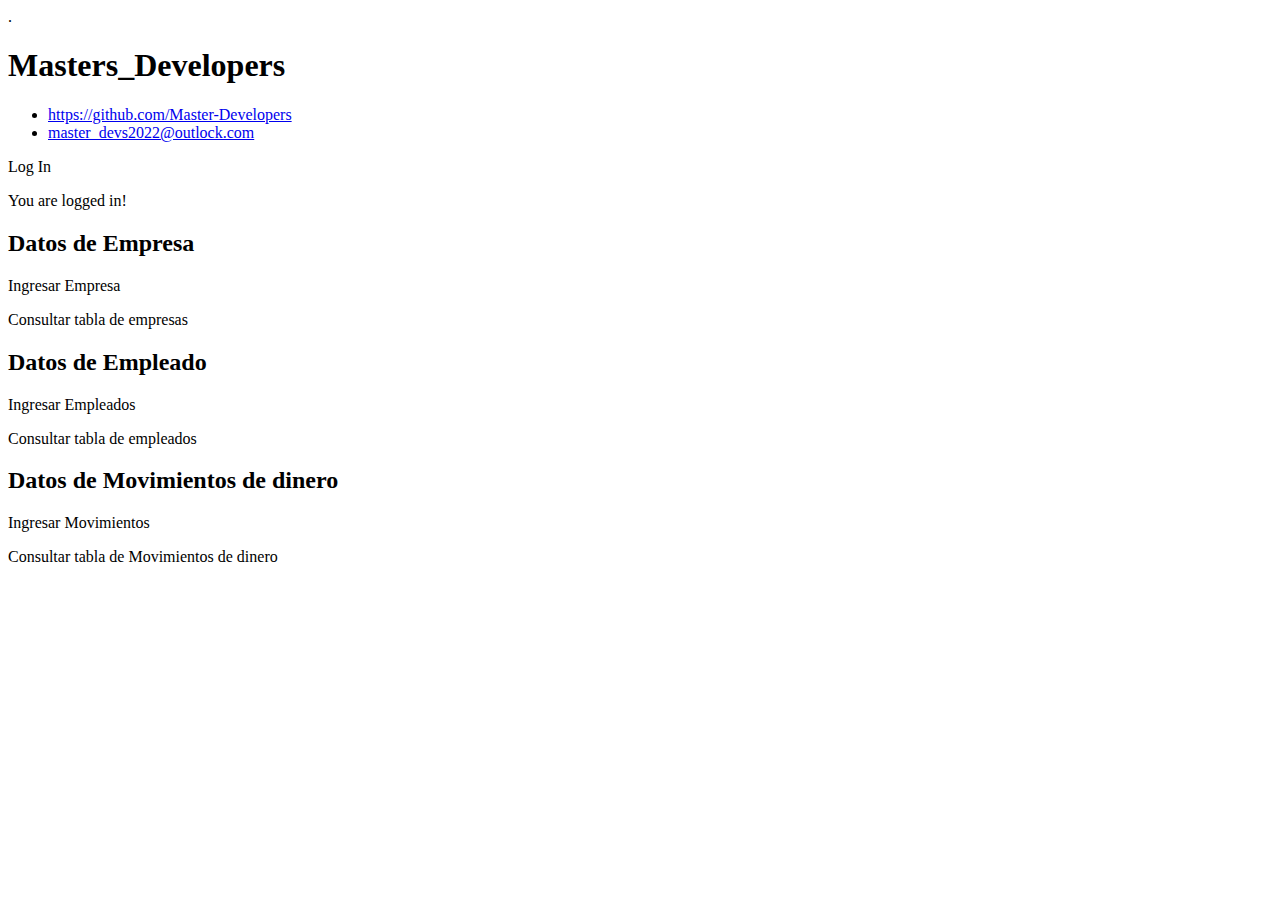
<file: src/main/resources/templates/index.html>
<!DOCTYPE html>
<html lang="es" xmlns:th="http://www.thymeleaf.org" xmlns:sec="http://www.thymeleaf.org/thymeleaf-extras-springsecurity5">
<!--Idioma de la pagina-->
<head>
    <meta charset="UTF-8">
    <meta http-equiv="X-UA-Compatible" content="IE=edge">
    <meta name="viewport" content="width=device-width, initial-scale=1.0">
    <link rel="stylesheet" th:href="@{/css/reset.css}">
    <link rel="stylesheet" th:href="@{/css/estilos.css}">
    <title>Página</title>
</head>

<body>
    <header class="Contheader">
        <div class="logo">.</div>
        <div class="tituloLogo">
            <!--Etiqueta div se puede usar para todo-->
            <h1 class="tituloP"> Masters_Developers </h1>
        </div>
        <nav class="menu">
            <ul>
                <li class="lista"><a href="#">https://github.com/Master-Developers</a> </li>
                <li class="lista"><a href="#">master_devs2022@outlock.com</a> </li>
            </ul>
        </nav>
    </header>

    <div sec:authorize="!isAuthenticated()">
        <a th:href="@{/oauth2/authorization/auth0}">Log In</a>
    </div>
    <div sec:authorize="isAuthenticated()">
        <p>You are logged in!</p>
    </div>

    <main class="main">
        <section class="Secc1">
            <article class="Art" id="art2">
                <h2>        Datos de Empresa        </h2>
                <div class="logoEmpresa"></div>
                <p>
                    <a th:href="@{empresas/nuevo}" class="txtemp">Ingresar Empresa</a>
                    <div>  </div>
                    <a th:href="@{empresas}" class="txtemp">Consultar tabla de empresas</a>
                </p>
            </article>
            <article class="Art" id="art2">
                <h2>        Datos de Empleado       </h2>
                <div class="logoEmpleado"></div>
                <p>
                    <a th:href="@{empleados/nuevo}" class="txtemp">Ingresar Empleados</a>
                    <div>  </div>
                    <a th:href="@{empleados}" class="txtemp">Consultar tabla de empleados</a>
                </p>
            </article>
            <article class="Art" id="art2">
                <h2>    Datos de Movimientos de dinero  </h2>
                <div class="logoMovimientos"></div>
                <p>
                    <a th:href="@{movimientos/nuevo}" class="txtemp">Ingresar Movimientos</a>
                    <div>  </div>
                    <a th:href="@{movimientos}" class="txtemp">Consultar tabla de Movimientos de dinero</a>
                </p>
            </article>
        </section>
    </main>
</body>
</html>
</file>
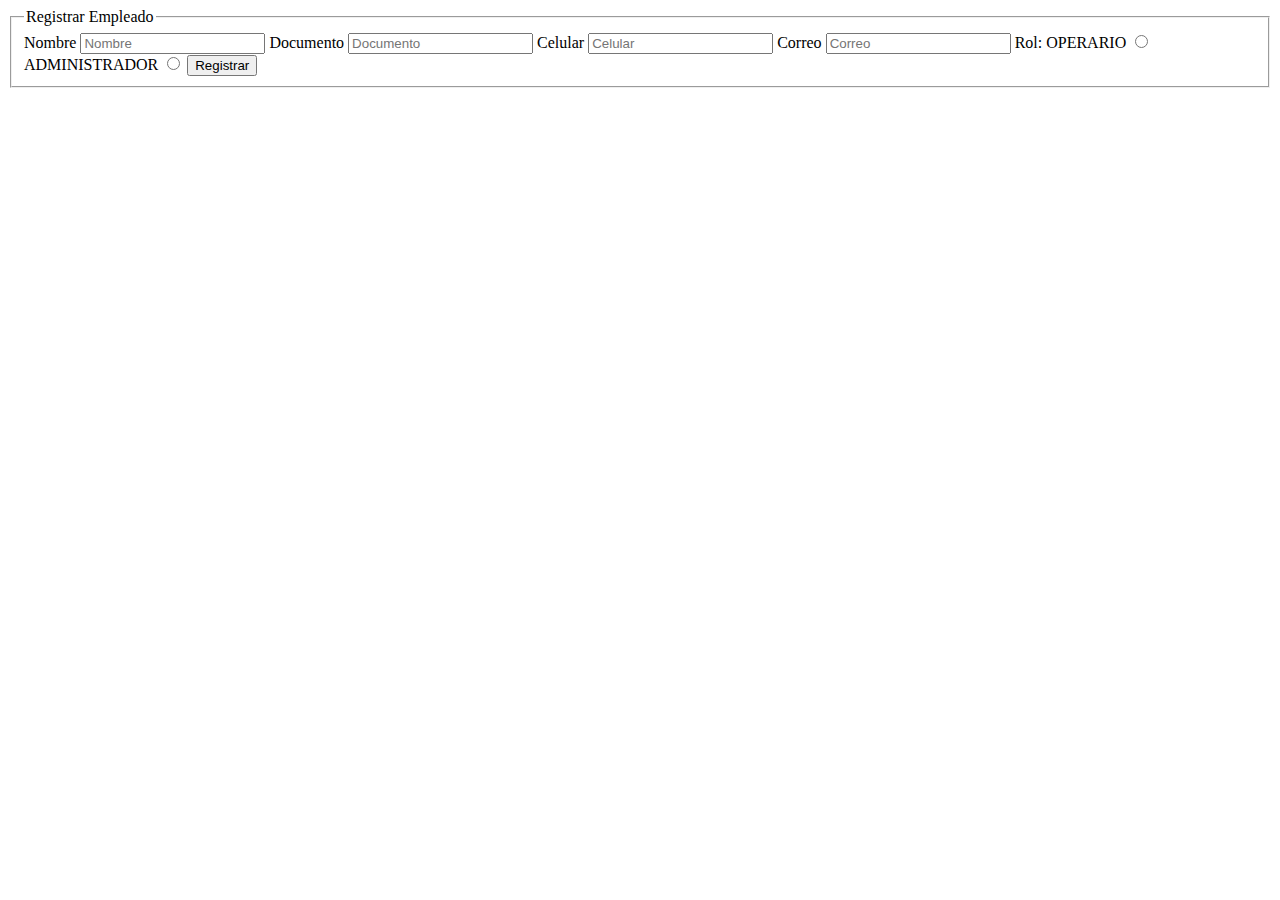
<file: src/main/resources/templates/frmEmpleados.html>
<!DOCTYPE html>
<html lang="es" xmlns:th="http://www.thymeleaf.org">

<head>
    <meta charset="UTF-8">
    <meta http-equiv="X-UA-Compatible" content="IE=edge">
    <meta name="viewport" content="width=device-width, initial-scale=1.0">
    <link rel="stylesheet" th:href="@{/css/estilosfrmEmp.css}">
    <title>Empleados</title>
</head>

<body>
    <fieldset class="TabEmp">
        <legend>Registrar Empleado</legend>
        <form th:action="@{/empleados/guardar}" th:object="${empleadosinsertar}" method="POST" class="formulario">

            <label for="b">Nombre
                <input type="text" id="b" placeholder="Nombre" th:field="*{nombre}">
            </label>
            <label for="a">Documento
            <input type="text" id="a" placeholder="Documento" required th:field="*{documento}">
            </label>
            <label for="c">Celular
                <input type="text" id="c" placeholder="Celular"th:field="*{celular}">
            </label>
            <label for="d">Correo
                <input type="email" id="d" placeholder="Correo" th:field="*{correo}">
            </label>
            <label class="rol">Rol:
                <label for="e">OPERARIO
                    <input type="radio" id="e" name="r1" th:field="*{rol}" value="OPERARIO">
                </label>
                <label for="f">ADMINISTRADOR
                    <input type="radio" id="f" name="r1" th:field="*{rol}" value="ADMINISTRADOR">
                </label>
            </label>
            <input type="submit" class="boton" value="Registrar">
            <!--<button>Registrar</button>-->
        </form>
    </fieldset>
</body>

</html>
</file>
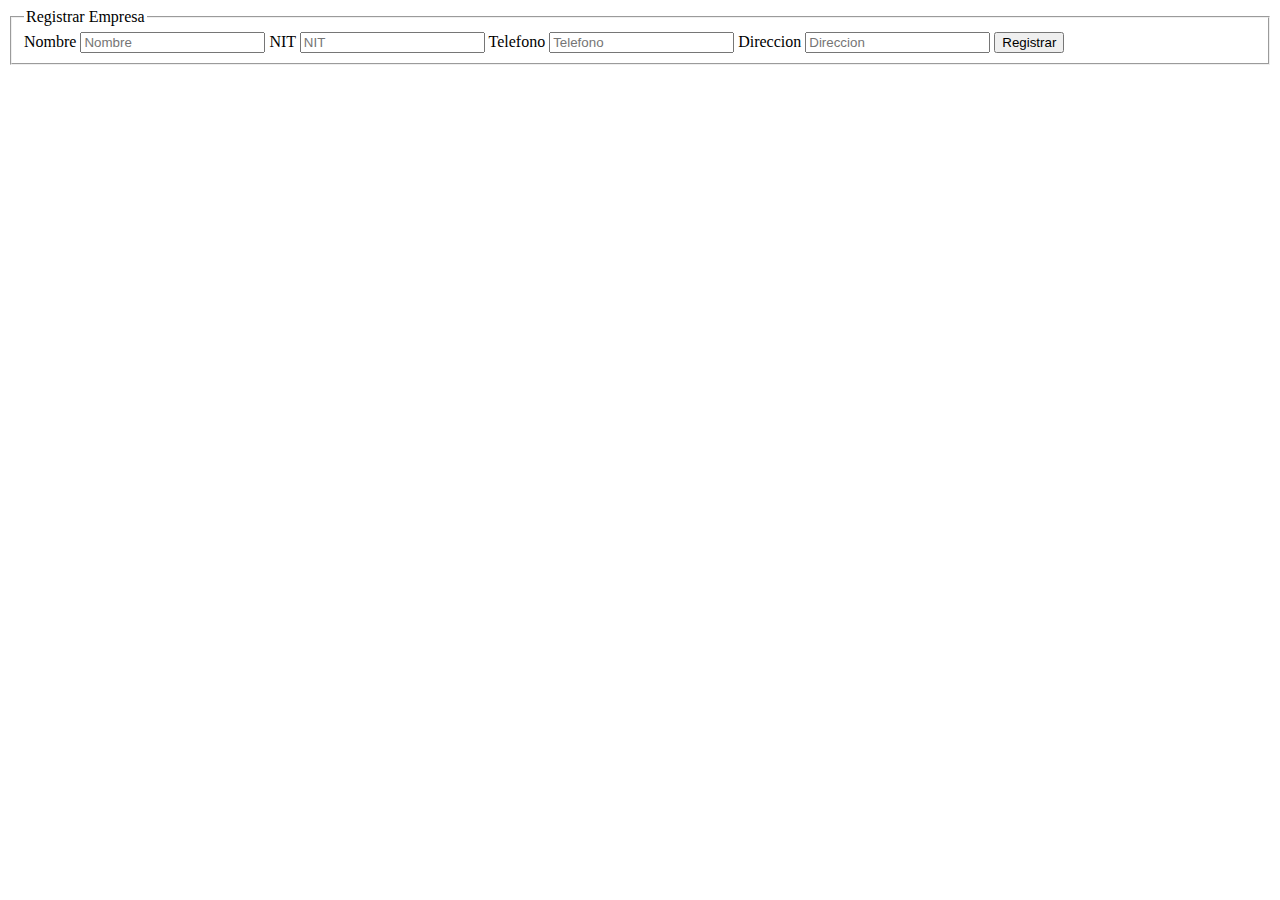
<file: src/main/resources/templates/frmEmpresas.html>
<!DOCTYPE html>
<html lang="en" xmlns:th="http://www.thymeleaf.org">
<head>
    <meta charset="UTF-8">
    <meta http-equiv="X-UA-Compatible" content="IE=edge">
    <meta name="viewport" content="width=device-width, initial-scale=1.0">
    <link rel="stylesheet" th:href="@{/css/estilosfrmEmp.css}">
    <title>Empresa</title>
</head>
<body>
    <fieldset class="TabEmp">
        <legend>Registrar Empresa</legend>
        <form th:action="@{/empresas/guardar}"th:object="${empresasinsertar}" method="POST" class="formulario">
            <label for="nom">Nombre
                <input type="text" id="nom" placeholder="Nombre" th:field="*{nombreEmpresa}">
            </label>
            <label for="nit">NIT
                <input type="number" id="nit" placeholder="NIT" required th:field="*{nitEmpresa}">
            </label>
            <label for="tel">Telefono
                <input type="text" id="tel" placeholder="Telefono" th:field="*{telefonoEmpresa}">
            </label>
            <label for="dir">Direccion
                <input type="text" id="dir" placeholder="Direccion" th:field="*{direccionEmpresa}">
            </label>
            <input type="submit" class="boton" value="Registrar">
        </form>
    </fieldset>
</body>
</html>
</file>
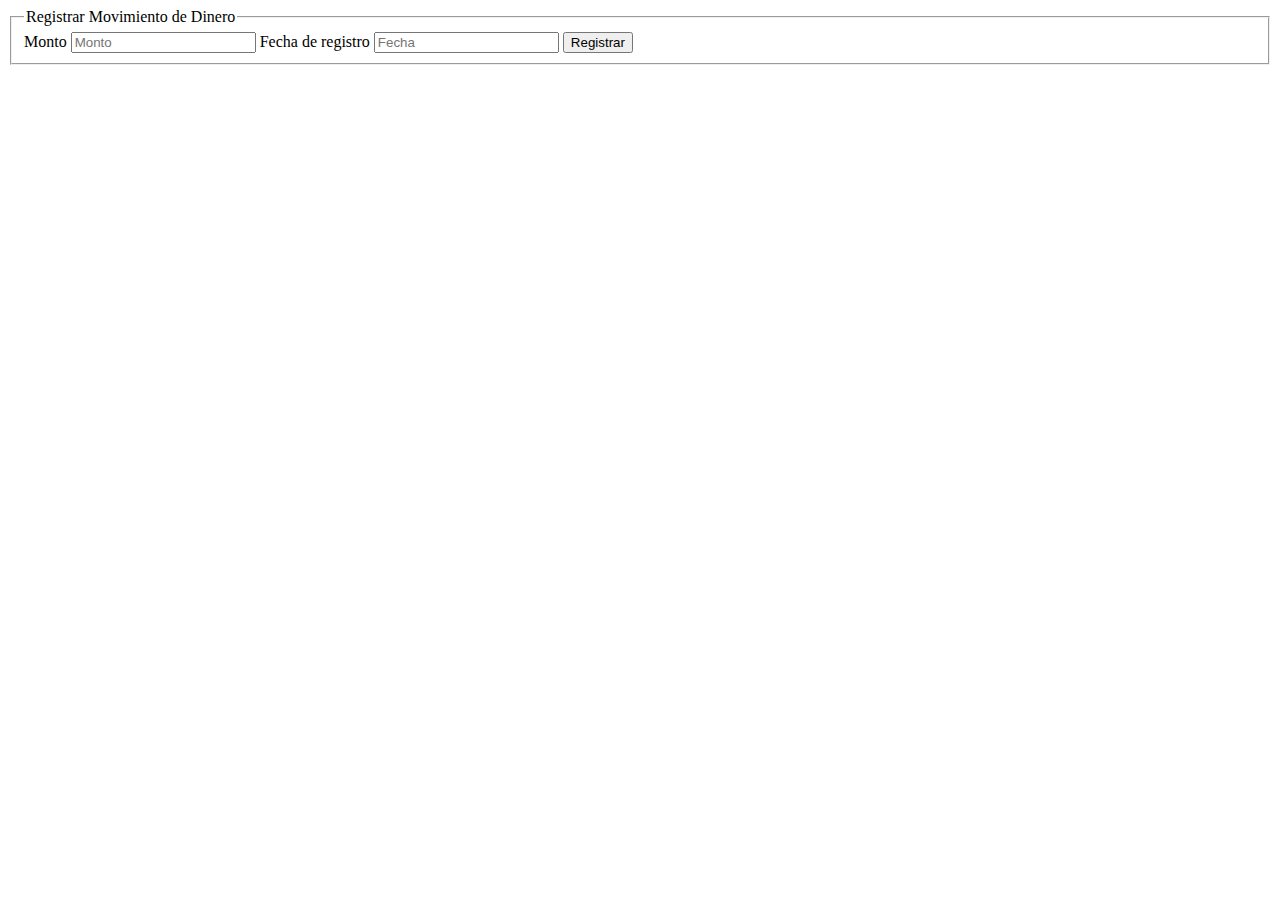
<file: src/main/resources/templates/frmMovimientos.html>
<!DOCTYPE html>
<html lang="en" xmlns:th="http://www.thymeleaf.org">

<head>
    <meta charset="UTF-8">
    <meta http-equiv="X-UA-Compatible" content="IE=edge">
    <meta name="viewport" content="width=device-width, initial-scale=1.0">
    <link rel="stylesheet" th:href="@{/css/estilosfrmEmp.css}">
    <title>MovimientosDinero</title>
</head>

<body>
    <fieldset class="TabEmp">
        <legend>Registrar Movimiento de Dinero</legend>
        <form th:action="@{/movimientos/guardar}" th:object="${movimientosinsertar}" method="POST" class="formulario">
            <label for="a">Monto
                <input type="text" id="a" placeholder="Monto" required th:field="*{monto}">
            </label>
            <label for="b">Fecha de registro
                <input type="text" id="b" placeholder="Fecha" th:field="*{fecha}">
            </label>
            <input type="submit" class="boton" value="Registrar">
        </form>
    </fieldset>
</body>

</html>
</file>
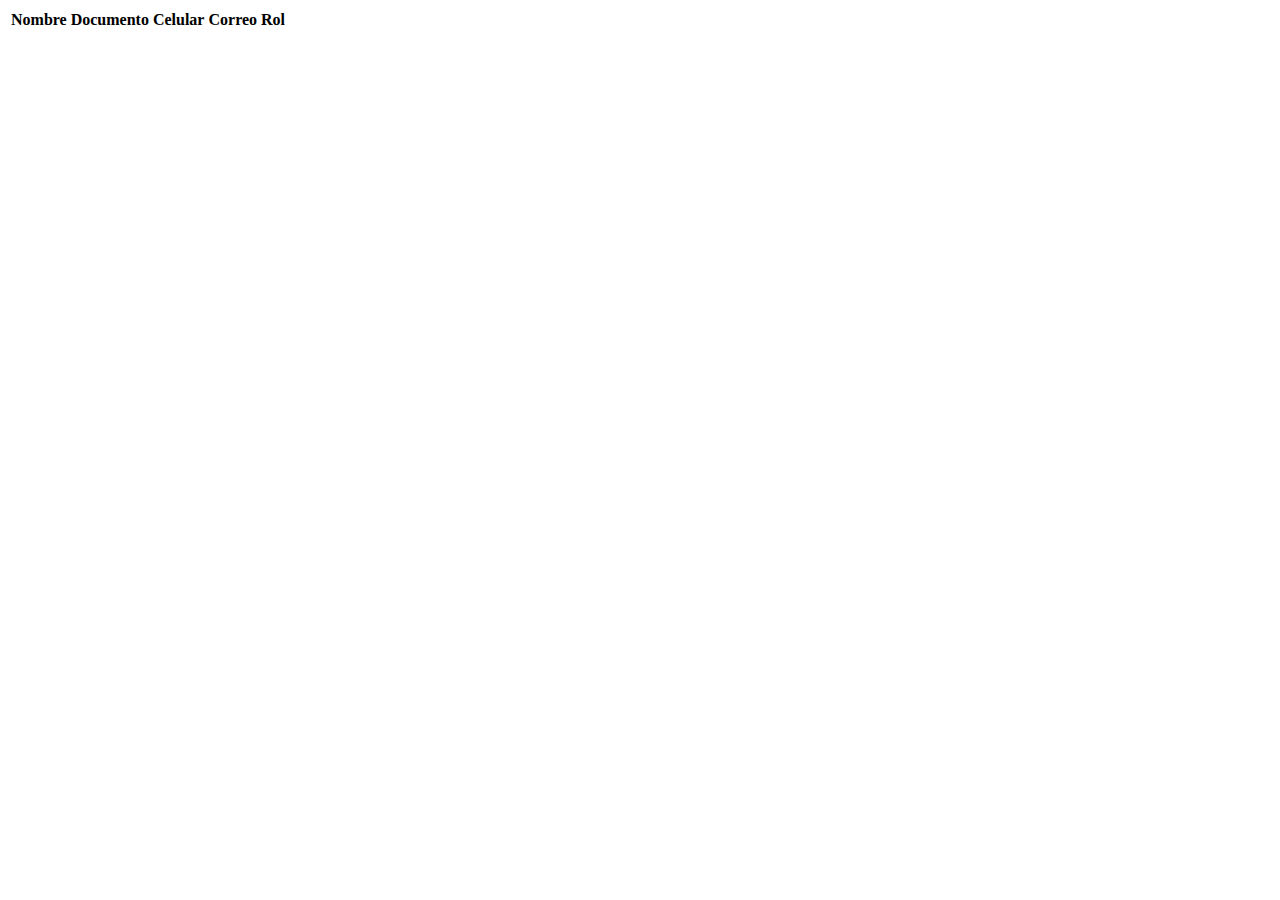
<file: src/main/resources/templates/tablaEmpleado.html>
<!DOCTYPE html>
<html lang="es" xmlns:th="http://www.thymeleaf.org">
<head>
    <meta charset="UTF-8">
    <meta http-equiv="X-UA-Compatible" content="IE=edge">
    <meta name="viewport" content="width=device-width, initial-scale=1.0">
    <link rel="stylesheet" th:href="@{/css/estilostabla.css}">
    <title>Tabla Empleados</title>
</head>
<body>
    <table>
        <tr>
            <th>Nombre</th>
            <th>Documento</th>
            <th>Celular</th>
            <th>Correo</th>
            <th>Rol</th>
        </tr>
        <tr th:each="i:${empleadoo}">
            <td th:text="${i.nombre}"></td>
            <td th:text="${i.documento}"></td>
            <td th:text="${i.celular}"></td>
            <td th:text="${i.correo}"></td>
            <td th:text="${i.rol}"></td>
        </tr>
    </table>
</body>
</html>
</file>
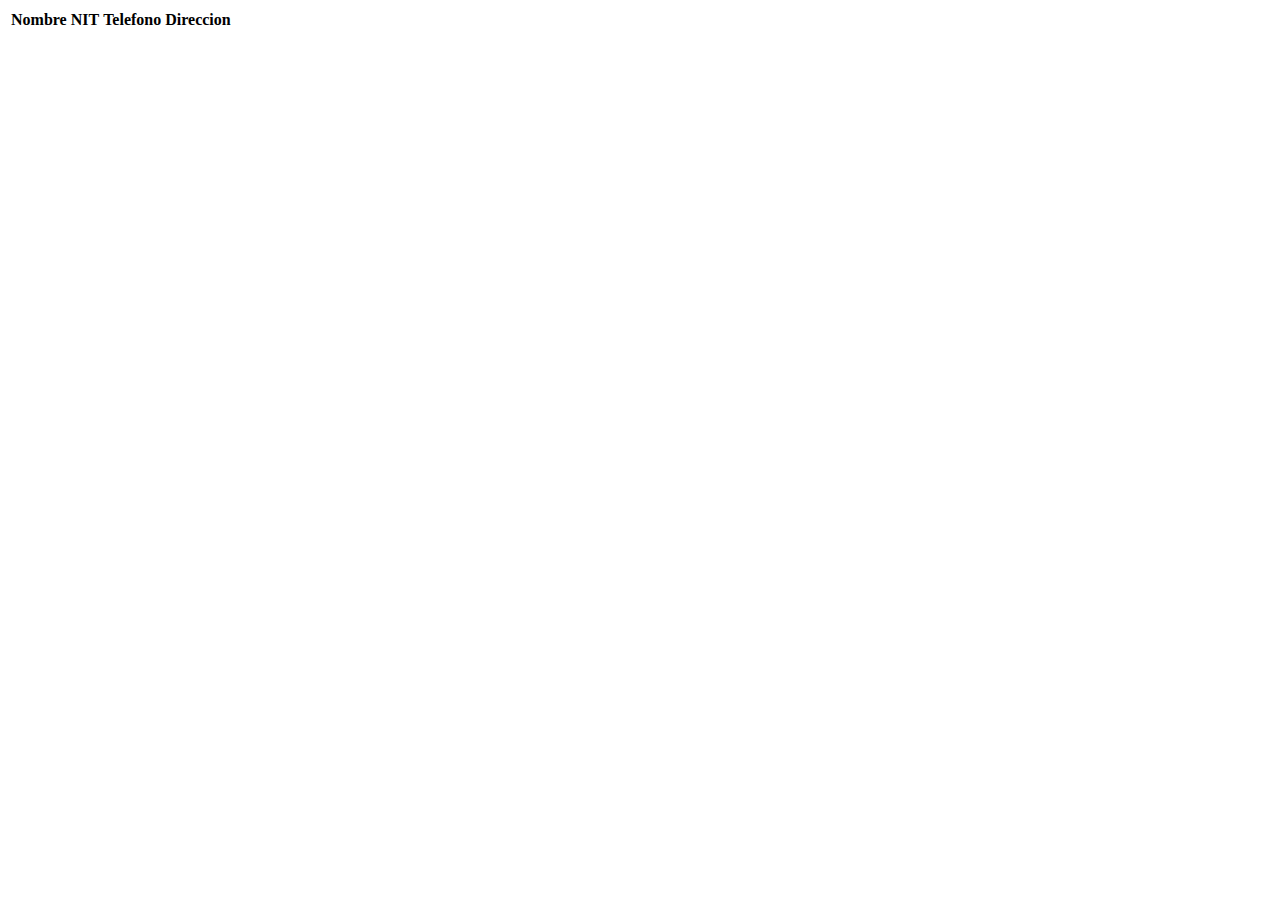
<file: src/main/resources/templates/tablaEmpresa.html>
<!DOCTYPE html>
<html lang="es" xmlns:th="http://www.thymeleaf.org">
<head>
    <meta charset="UTF-8">
    <meta http-equiv="X-UA-Compatible" content="IE=edge">
    <meta name="viewport" content="width=device-width, initial-scale=1.0">
    <link rel="stylesheet" th:href="@{/css/estilostabla.css}">
    <title>Document</title>
</head>
<body>
    <table>
        <thead>
        <tr>
            <th>Nombre</th>
            <th>NIT</th>
            <th>Telefono</th>
            <th>Direccion</th>
        </tr>
        </thead>
        <tbody>
        <tr th:each="i:${empresaa}">
            <td th:text="${i.nombreEmpresa}"></td>
            <td th:text="${i.nitEmpresa}"></td>
            <td th:text="${i.telefonoEmpresa}"></td>
            <td th:text="${i.direccionEmpresa}"></td>
        </tr>
        </tbody>
    </table>
</body>
</html>
</file>
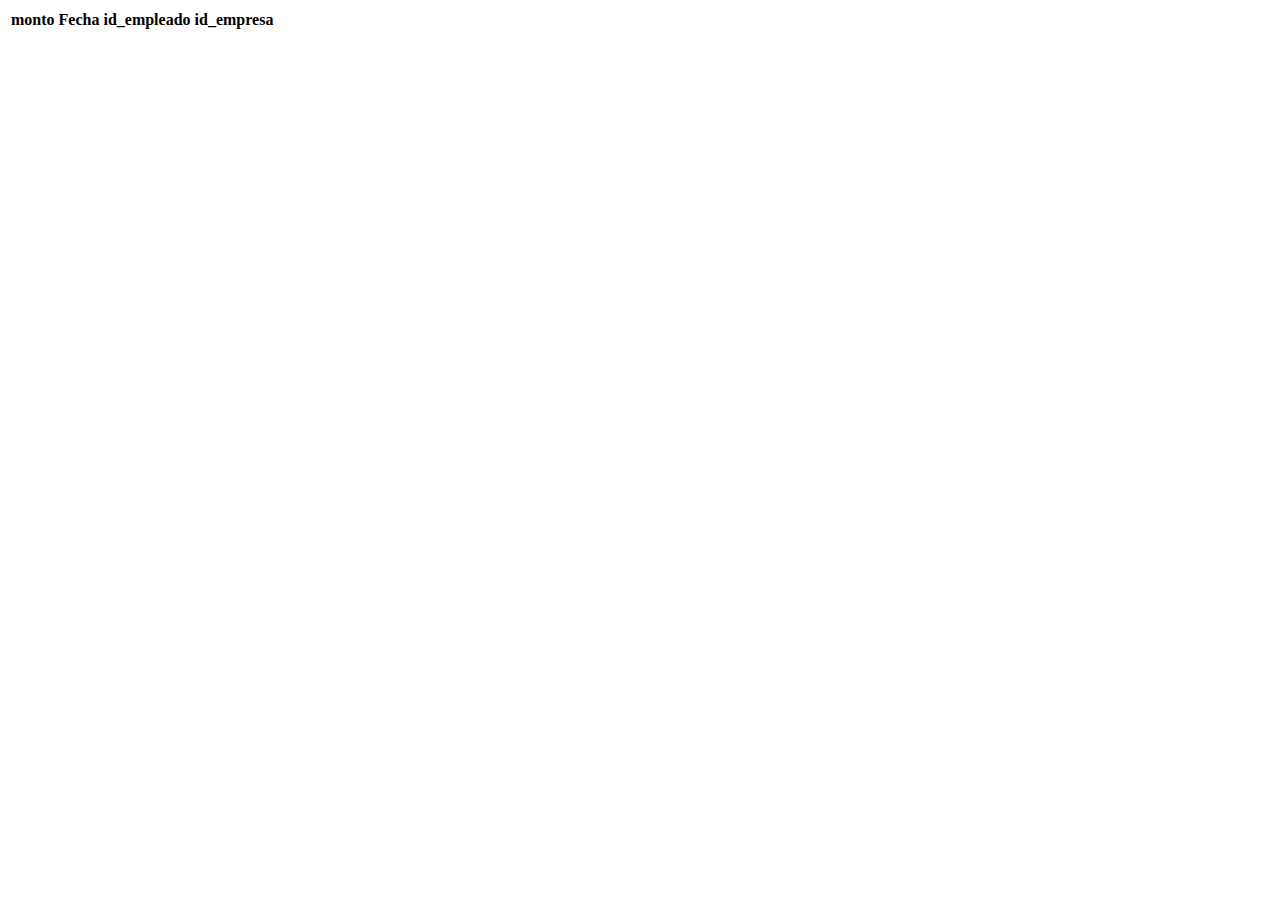
<file: src/main/resources/templates/tablaMovimientos.html>
<!DOCTYPE html>
<html lang="en"xmlns:th="http://www.thymeleaf.org">
<head>
    <meta charset="UTF-8">
    <meta http-equiv="X-UA-Compatible" content="IE=edge">
    <meta name="viewport" content="width=device-width, initial-scale=1.0">
    <link rel="stylesheet" th:href="@{/css/estilostabla.css}">
    <title>Document</title>
</head>
<body>
    <table>
        <tr>
            <th>monto</th>
            <th>Fecha</th>
            <th>id_empleado</th>
            <th>id_empresa</th>

        </tr>
        <tr th:each="i:${movss}">
        <td th:text="${i.monto}"></td>
        <td th:text="${i.fecha}"></td>
        <td th:text="${i.empleado}"></td>
        <td th:text="${i.empresa}"></td>
        </tr>
    </table>
</body>
</html>
</file>
